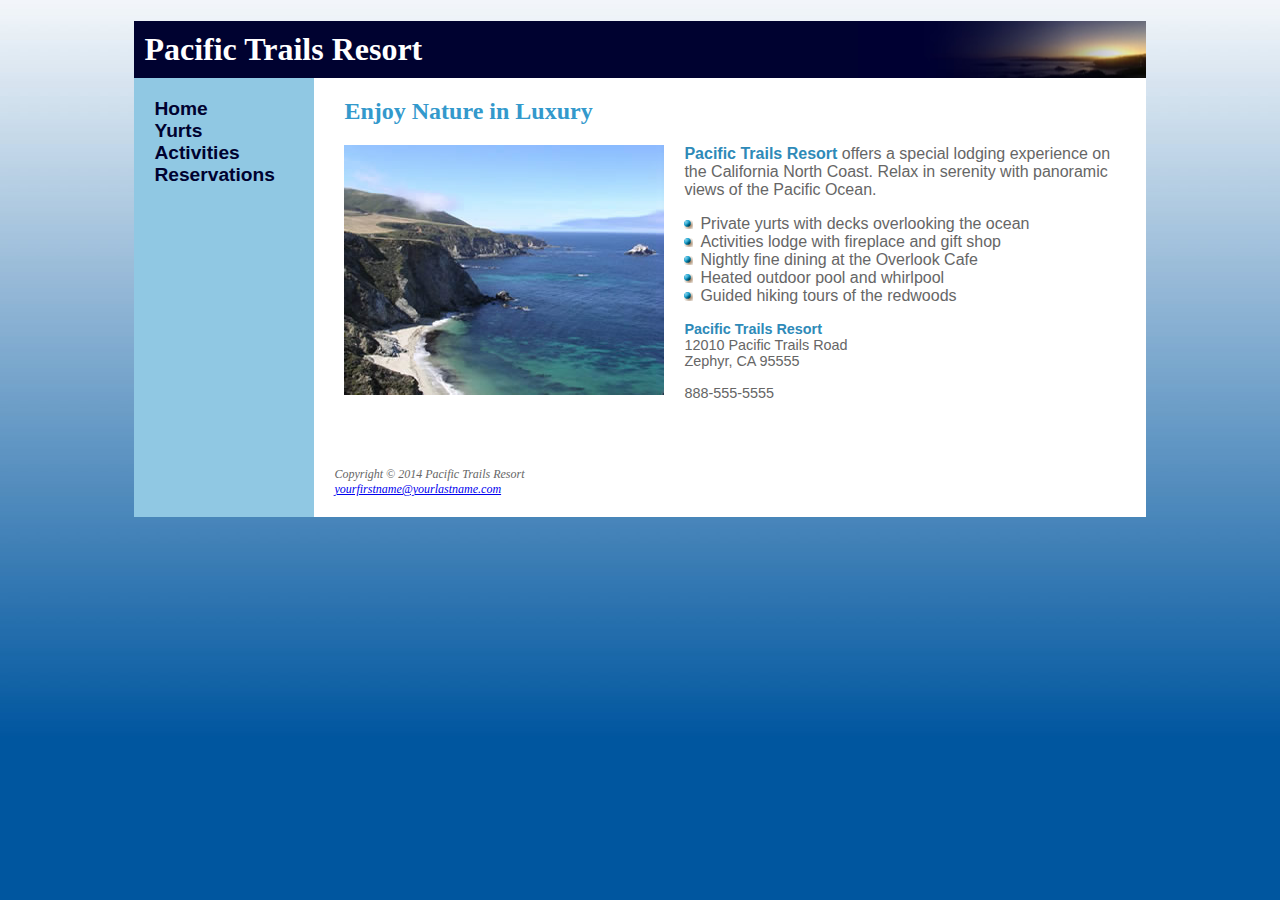
<file: ~pson/hw3/index.html>
<!DOCTYPE html>
<html lang="en">
<head>
    <title>Pacific Trails Resort</title>
    <meta charset="utf-8">
    <link href="pacific.css" rel="stylesheet">
    <meta name="viewport" content="width=device-width, initial-scale=1.0">
    <!--[if lt IE 9]>
   <script src="http://html5shim.googlecode.com/svn/trunk/html5.js"> </script>   <![endif]-->
</head>
<body>
    <div id="wrapper">
        <header>
            <h1>Pacific Trails Resort</h1>
        </header>
        <nav>
            <ul>
                <li><a href="index.html">Home</a>
                </li>
                <li><a href="yurts.html">Yurts</a>
                </li>
                <li><a href="activities.html">Activities</a>
                </li>
                <li><a href="reservations.html">Reservations</a>
            </ul>
        </nav>
        <div id="content">
            <h2>Enjoy Nature in Luxury</h2>
            <img src="coast.jpg" alt="Pacific Coast">
            <p><span class="resort">Pacific Trails Resort</span> offers a special lodging experience on the California North Coast. Relax in serenity with panoramic views of the Pacific Ocean.</p>
            <ul>
                <li>Private yurts with decks overlooking the ocean</li>
                <li>Activities lodge with fireplace and gift shop</li>
                <li>Nightly fine dining at the Overlook Cafe</li>
                <li>Heated outdoor pool and whirlpool</li>
                <li>Guided hiking tours of the redwoods</li>
            </ul>
            <div id="contact">
                <span class="resort">Pacific Trails Resort</span>
                <br> 12010 Pacific Trails Road
                <br> Zephyr, CA 95555
                <br>
                <br> 888-555-5555
                <br>
                <br>
            </div>
        </div>
        <footer>
            Copyright &copy; 2014 Pacific Trails Resort
            <br>
            <a href="mailto:yourfirstname@yourlastname.com">yourfirstname@yourlastname.com</a>
        </footer>
    </div>
</body>

</html>
</file>
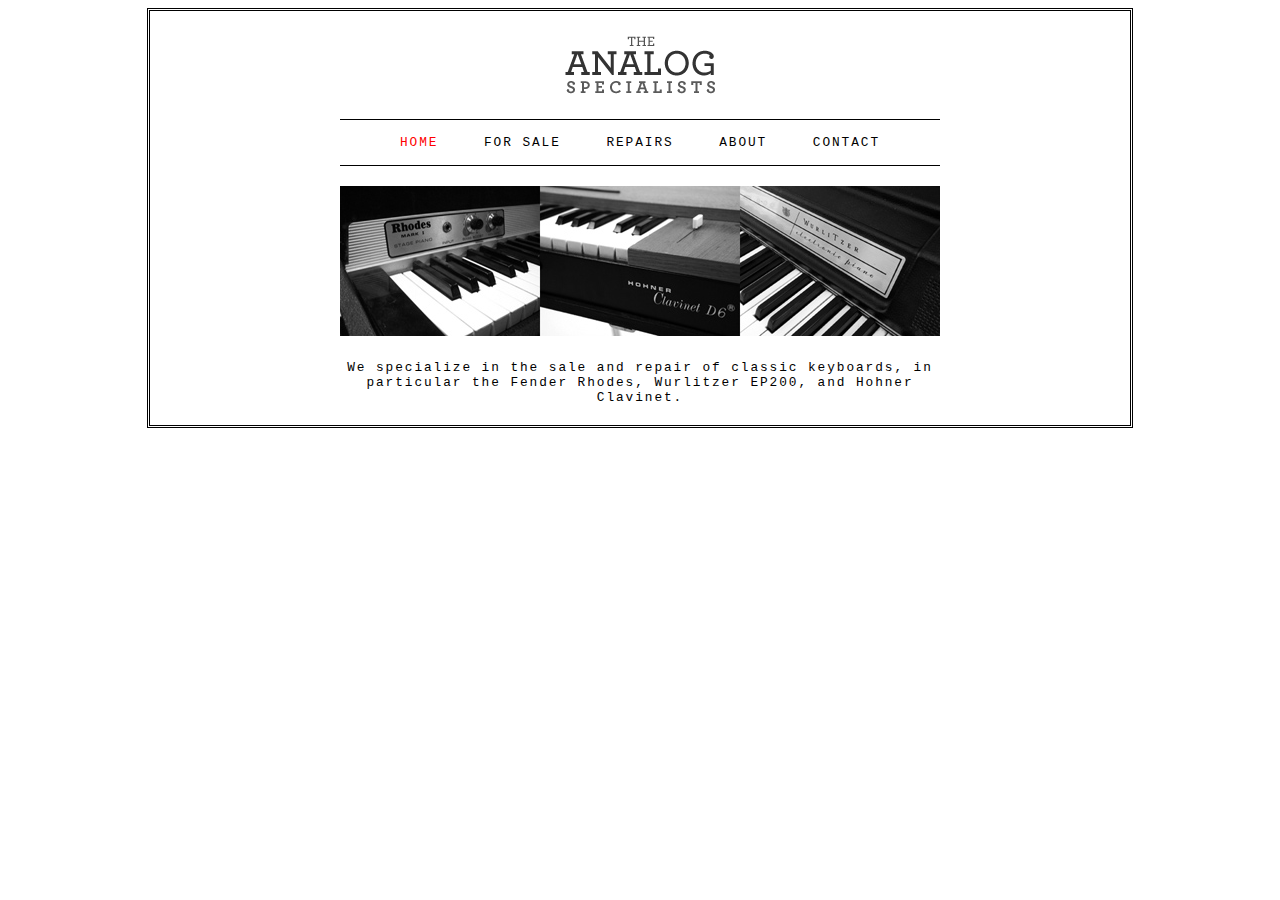
<file: ~pson/inclass-2/index.html>
<!DOCTYPE html>
<html>
	<head>
		<title>Boxes</title>
		<link rel="stylesheet" href="style.css">
	<body>
		<div id="page">
			<div id="logo">
				<img src="images/logo.gif" alt="The Analog Specialists" />
			</div>
			<ul id="navigation">
				<li><a href="#" class="on">Home</a></li>
				<li><a href="#">For Sale</a></li>
				<li><a href="#">Repairs</a></li>
				<li><a href="#">About</a></li>
				<li><a href="#">Contact</a></li>
			</ul>
			<p>
				<img src="images/keys.jpg" alt="Fender Rhodes, Hohner Clavinet, and Wurlitzer EP200" />
			</p>
			<p>
				We specialize in the sale and repair of classic keyboards, in particular the Fender Rhodes, Wurlitzer EP200, and Hohner Clavinet.
			</p>
		</div>
	</body>
</html>
</file>
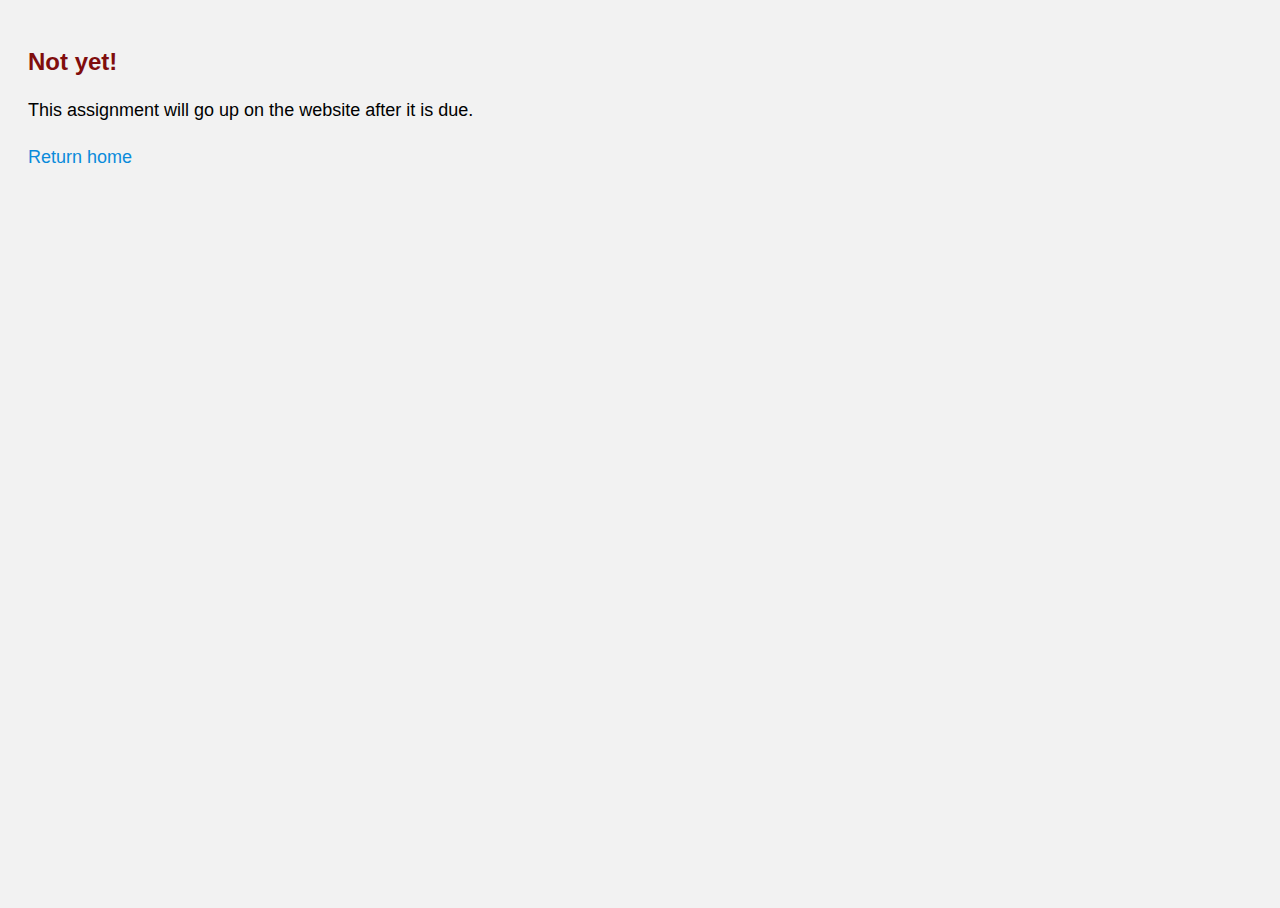
<file: ~pson/not-yet/index.html>
<!DOCTYPE html>
<html lang="en">
    <head>
        <meta charset="UTF-8">
        <title>Patience!</title>
        <link rel="shortcut icon" href="/~pson/WEB-INF/images/favicon.ico">
        <link rel="stylesheet" href="/~pson/WEB-INF/css/main-style.css">
    </head>
    <body>
        <div style="padding: 20px;">
            <h2>Not yet!</h2>
            <p>This assignment will go up on the website after it is due.</p>
            <p><a href="/~pson/">Return home</a></p>
        </div>
    </body>
</html>
</file>
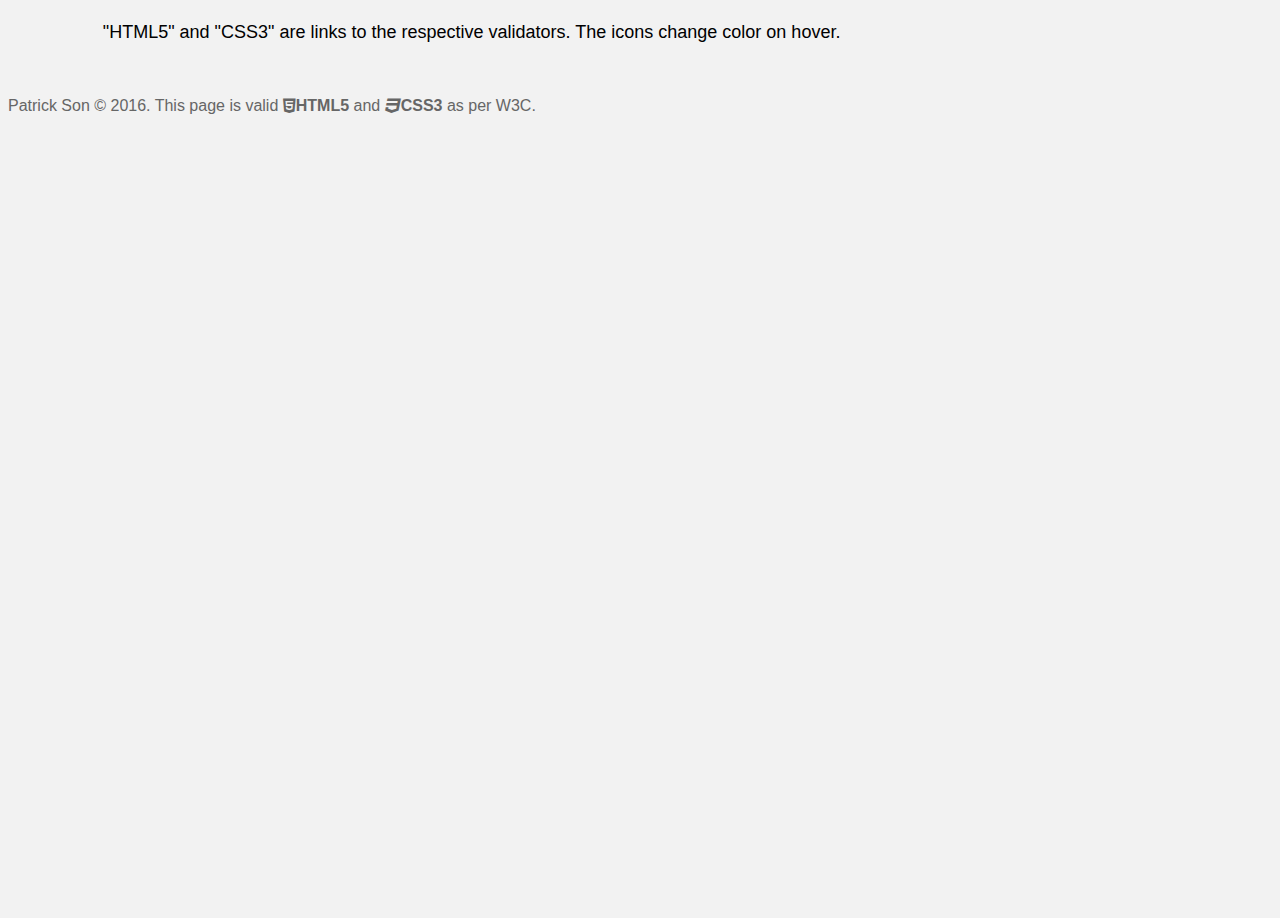
<file: ~pson/ex/footer-example.html>
<!DOCTYPE html>
<html lang="en">
    <head>
        <meta charset="UTF-8">
        <title>Patrick Son at cs.uml.edu</title>
        <link rel="shortcut icon" href="/~pson/lib/images/favicon.ico">
        <link rel="stylesheet" href="https://maxcdn.bootstrapcdn.com/font-awesome/4.6.3/css/font-awesome.min.css">
        <link rel="stylesheet" href="/~pson/WEB-INF/css/main-style.css">
    </head>
    <body>
        <p style="margin-left: 7.5%">"HTML5" and "CSS3" are links to the respective validators. The icons change color on hover.</p>
        <footer>
            Patrick Son &copy; 2016. This page is valid <a href="https://validator.w3.org/nu/?doc=http%3A%2F%2Fweblab.cs.uml.edu%2F~pson%2F" target="_blank"><i class="fa fa-html5"></i>HTML5</a> 
            and <a href="http://jigsaw.w3.org/css-validator/validator?uri=http%3A%2F%2Fweblab.cs.uml.edu%2F~pson%2FWEB-INF%2Fcss%2Fmain-style.css&profile=css3&usermedium=all&warning=1&vextwarning=&lang=en" target="_blank"><i class="fa fa-css3"></i>CSS3</a> as per W3C.
        </footer>
    </body>
</html>
</file>
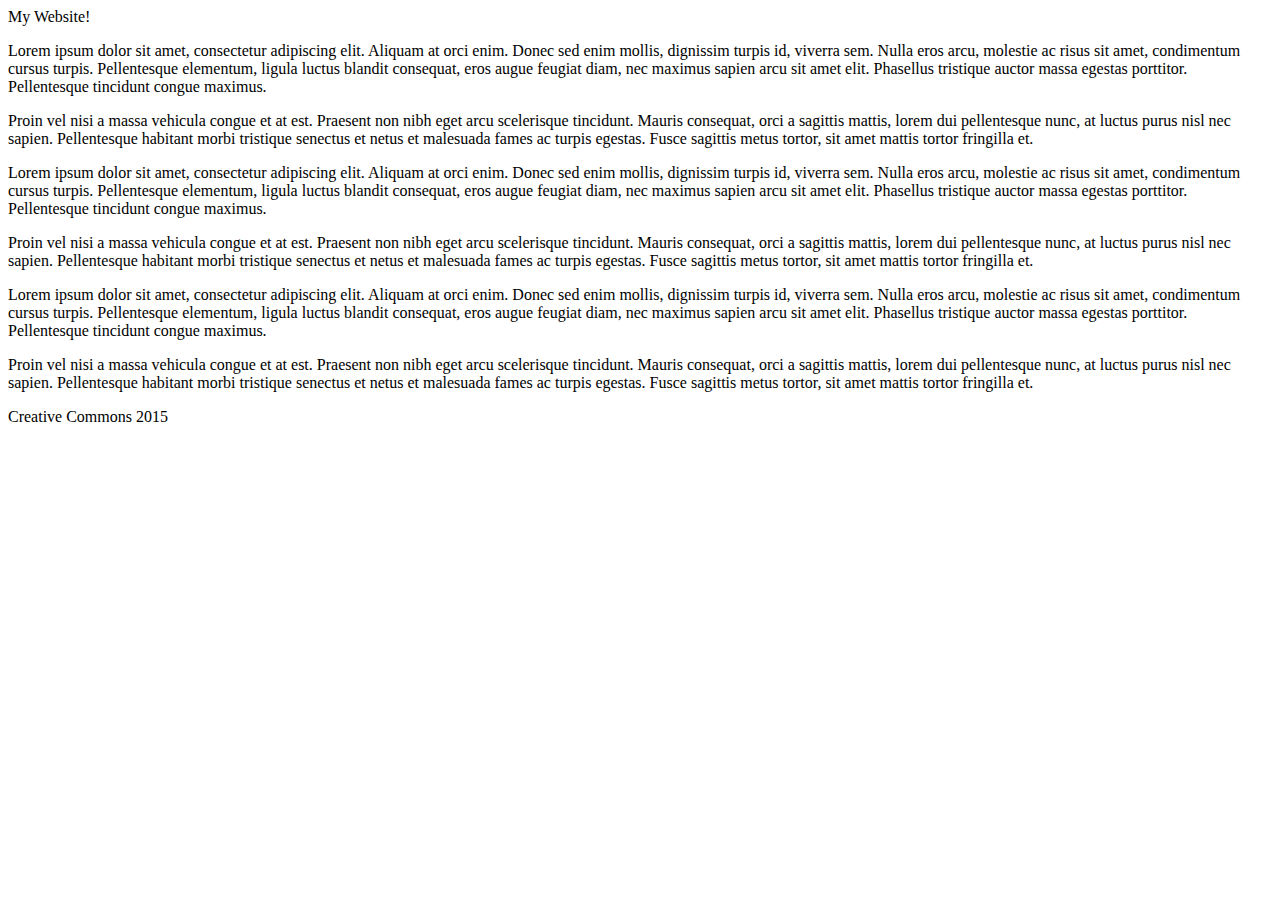
<file: ~pson/inclass-1/ic1-no-css.html>
<!doctype html>
<html>
<head>
    <style type="text/css">

    </style>
</head>
<body>
    <header>
        My Website!
    </header>
    <div>
        <article>
            <p>
            Lorem ipsum dolor sit amet, consectetur adipiscing elit. Aliquam at orci enim. Donec sed enim mollis, dignissim turpis id, viverra sem. Nulla eros arcu, molestie ac risus sit amet, condimentum cursus turpis. Pellentesque elementum, ligula luctus blandit consequat, eros augue feugiat diam, nec maximus sapien arcu sit amet elit. Phasellus tristique auctor massa egestas porttitor. Pellentesque tincidunt congue maximus.
            </p>
            <p>
            Proin vel nisi a massa vehicula congue et at est. Praesent non nibh eget arcu scelerisque tincidunt. Mauris consequat, orci a sagittis mattis, lorem dui pellentesque nunc, at luctus purus nisl nec sapien. Pellentesque habitant morbi tristique senectus et netus et malesuada fames ac turpis egestas. Fusce sagittis metus tortor, sit amet mattis tortor fringilla et.
            </p>
        </article>
        <article>
            <p>
            Lorem ipsum dolor sit amet, consectetur adipiscing elit. Aliquam at orci enim. Donec sed enim mollis, dignissim turpis id, viverra sem. Nulla eros arcu, molestie ac risus sit amet, condimentum cursus turpis. Pellentesque elementum, ligula luctus blandit consequat, eros augue feugiat diam, nec maximus sapien arcu sit amet elit. Phasellus tristique auctor massa egestas porttitor. Pellentesque tincidunt congue maximus.
            </p>
            <p>
            Proin vel nisi a massa vehicula congue et at est. Praesent non nibh eget arcu scelerisque tincidunt. Mauris consequat, orci a sagittis mattis, lorem dui pellentesque nunc, at luctus purus nisl nec sapien. Pellentesque habitant morbi tristique senectus et netus et malesuada fames ac turpis egestas. Fusce sagittis metus tortor, sit amet mattis tortor fringilla et.
            </p>
        </article>
        <article>
            <p>
            Lorem ipsum dolor sit amet, consectetur adipiscing elit. Aliquam at orci enim. Donec sed enim mollis, dignissim turpis id, viverra sem. Nulla eros arcu, molestie ac risus sit amet, condimentum cursus turpis. Pellentesque elementum, ligula luctus blandit consequat, eros augue feugiat diam, nec maximus sapien arcu sit amet elit. Phasellus tristique auctor massa egestas porttitor. Pellentesque tincidunt congue maximus.
            </p>
            <p>
            Proin vel nisi a massa vehicula congue et at est. Praesent non nibh eget arcu scelerisque tincidunt. Mauris consequat, orci a sagittis mattis, lorem dui pellentesque nunc, at luctus purus nisl nec sapien. Pellentesque habitant morbi tristique senectus et netus et malesuada fames ac turpis egestas. Fusce sagittis metus tortor, sit amet mattis tortor fringilla et.
            </p>
        </article>
    </div>
    <footer>
        Creative Commons 2015
    </footer>
</body>
</html>
</file>
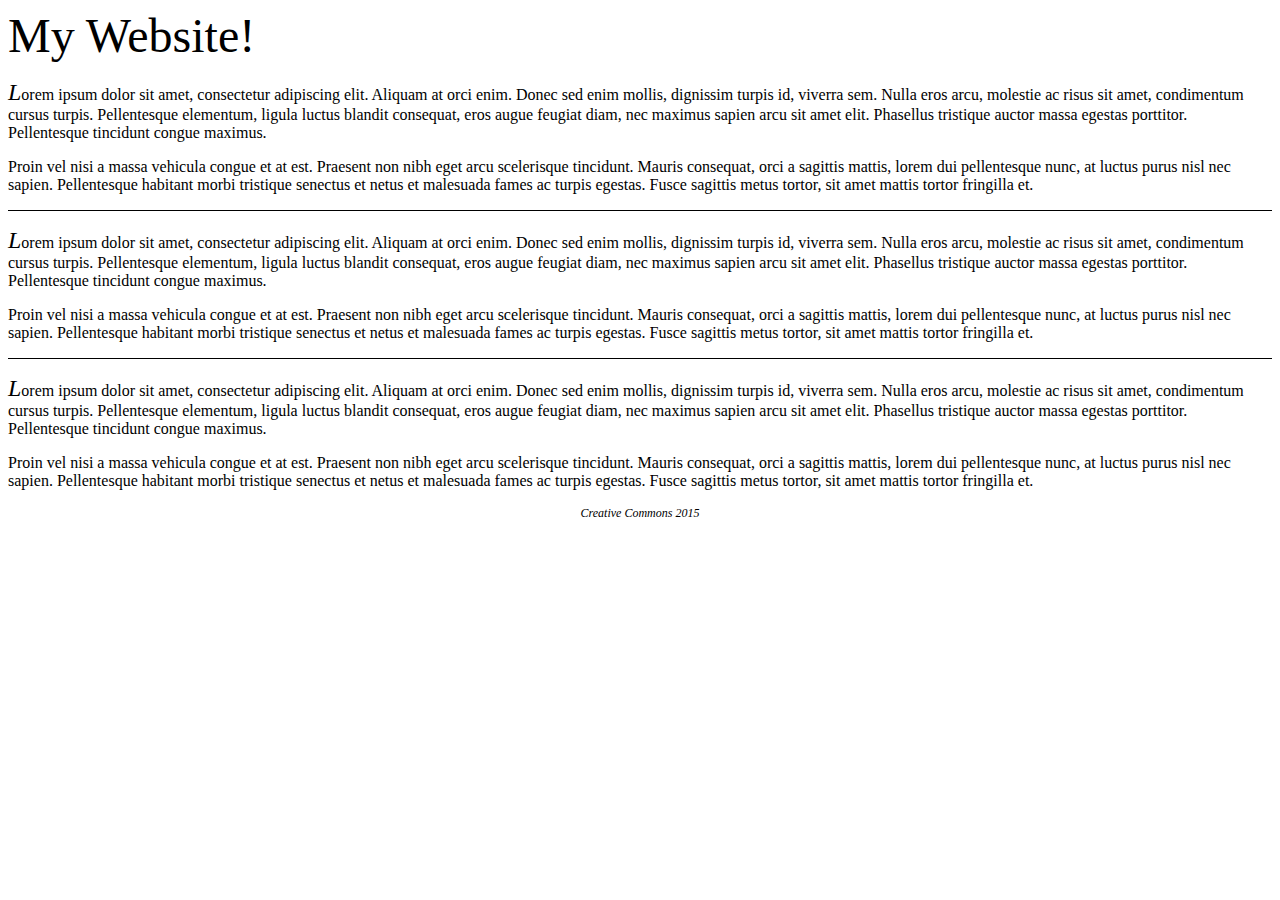
<file: ~pson/inclass-1/lorem-ipsum.html>
<!doctype html>
<html>
<head>
    <style type="text/css">
        header {
            font-size: 48px;
        }

        article:not(:last-child) {
            border-bottom: solid 1px black;
        }

        p:first-child::first-letter {
            font-style: italic;
            font-size: 1.5em;
        }
        
        footer {
            text-align: center;
            font-style: italic;
            font-size: .75em;
        }
    </style>
</head>
<body>
    <header>
        My Website!
    </header>
    <div>
        <article>
            <p>
            Lorem ipsum dolor sit amet, consectetur adipiscing elit. Aliquam at orci enim. Donec sed enim mollis, dignissim turpis id, viverra sem. Nulla eros arcu, molestie ac risus sit amet, condimentum cursus turpis. Pellentesque elementum, ligula luctus blandit consequat, eros augue feugiat diam, nec maximus sapien arcu sit amet elit. Phasellus tristique auctor massa egestas porttitor. Pellentesque tincidunt congue maximus.
            </p>
            <p>
            Proin vel nisi a massa vehicula congue et at est. Praesent non nibh eget arcu scelerisque tincidunt. Mauris consequat, orci a sagittis mattis, lorem dui pellentesque nunc, at luctus purus nisl nec sapien. Pellentesque habitant morbi tristique senectus et netus et malesuada fames ac turpis egestas. Fusce sagittis metus tortor, sit amet mattis tortor fringilla et.
            </p>
        </article>
        <article>
            <p>
            Lorem ipsum dolor sit amet, consectetur adipiscing elit. Aliquam at orci enim. Donec sed enim mollis, dignissim turpis id, viverra sem. Nulla eros arcu, molestie ac risus sit amet, condimentum cursus turpis. Pellentesque elementum, ligula luctus blandit consequat, eros augue feugiat diam, nec maximus sapien arcu sit amet elit. Phasellus tristique auctor massa egestas porttitor. Pellentesque tincidunt congue maximus.
            </p>
            <p>
            Proin vel nisi a massa vehicula congue et at est. Praesent non nibh eget arcu scelerisque tincidunt. Mauris consequat, orci a sagittis mattis, lorem dui pellentesque nunc, at luctus purus nisl nec sapien. Pellentesque habitant morbi tristique senectus et netus et malesuada fames ac turpis egestas. Fusce sagittis metus tortor, sit amet mattis tortor fringilla et.
            </p>
        </article>
        <article>
            <p>
            Lorem ipsum dolor sit amet, consectetur adipiscing elit. Aliquam at orci enim. Donec sed enim mollis, dignissim turpis id, viverra sem. Nulla eros arcu, molestie ac risus sit amet, condimentum cursus turpis. Pellentesque elementum, ligula luctus blandit consequat, eros augue feugiat diam, nec maximus sapien arcu sit amet elit. Phasellus tristique auctor massa egestas porttitor. Pellentesque tincidunt congue maximus.
            </p>
            <p>
            Proin vel nisi a massa vehicula congue et at est. Praesent non nibh eget arcu scelerisque tincidunt. Mauris consequat, orci a sagittis mattis, lorem dui pellentesque nunc, at luctus purus nisl nec sapien. Pellentesque habitant morbi tristique senectus et netus et malesuada fames ac turpis egestas. Fusce sagittis metus tortor, sit amet mattis tortor fringilla et.
            </p>
        </article>
    </div>
    <footer>
        Creative Commons 2015
    </footer>
</body>
</html>
</file>
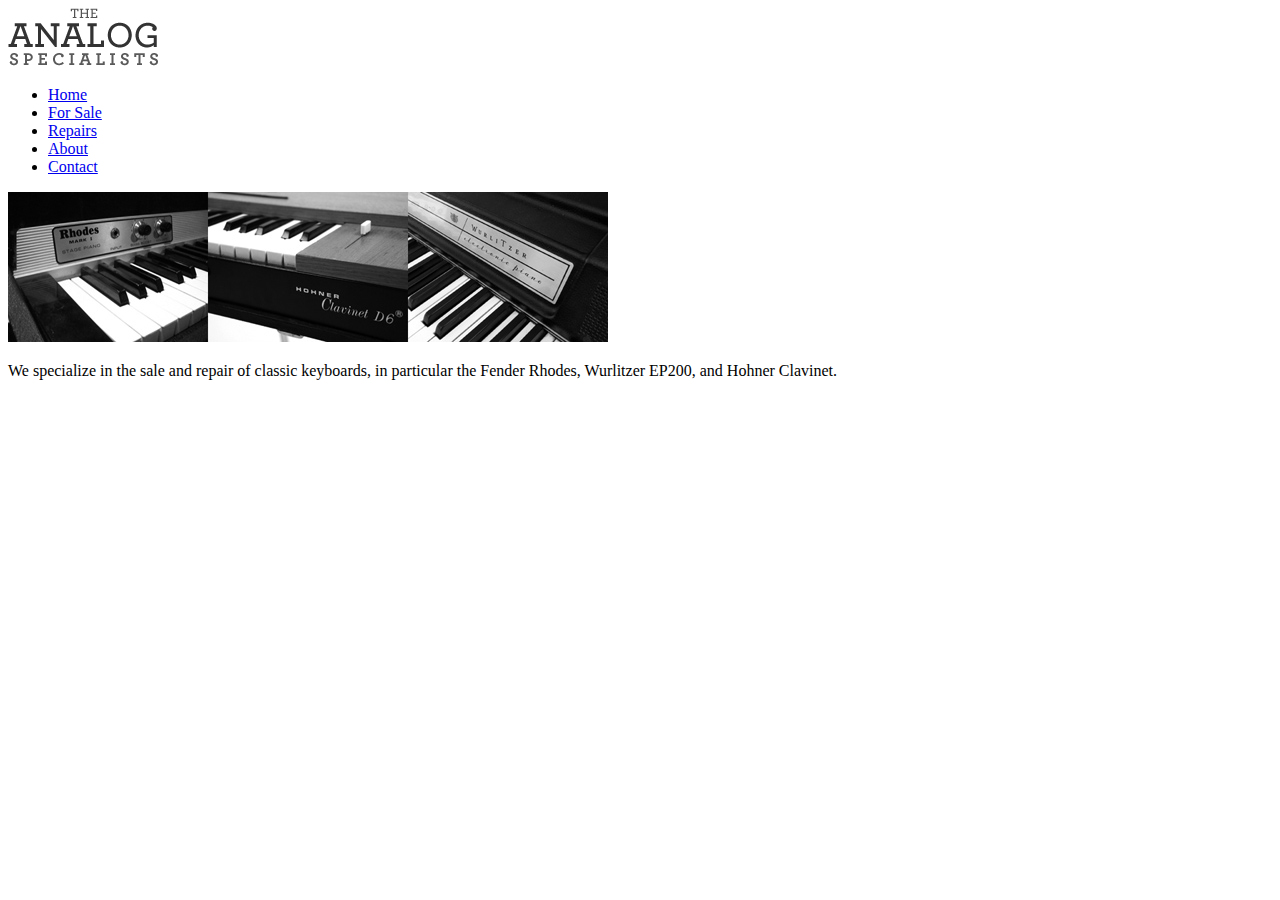
<file: ~pson/inclass-2/no-css.html>
<!DOCTYPE html>
<html>
	<head>
		<title>Boxes</title>
	<body>
		<div id="page">
			<div id="logo">
				<img src="images/logo.gif" alt="The Analog Specialists" />
			</div>
			<ul id="navigation">
				<li><a href="#" class="on">Home</a></li>
				<li><a href="#">For Sale</a></li>
				<li><a href="#">Repairs</a></li>
				<li><a href="#">About</a></li>
				<li><a href="#">Contact</a></li>
			</ul>
			<p>
				<img src="images/keys.jpg" alt="Fender Rhodes, Hohner Clavinet, and Wurlitzer EP200" />
			</p>
			<p>
				We specialize in the sale and repair of classic keyboards, in particular the Fender Rhodes, Wurlitzer EP200, and Hohner Clavinet.
			</p>
		</div>
	</body>
</html>
</file>
<file: ~pson/hw3/pacific.css>
/*  Patrick Son
    Patrick_Son@student.uml.edu
    University of Massachusetts, Lowell
    COMP 4610-201
    September 15, 2016
    Style sheet for Homework 3
*/

header, hgroup, nav, footer, figure, figcaption, aside, section, article {
	display: block;
}

#wrapper {
	width: 80%;
	min-width: 600px;
	margin: auto;
	background-color: #90C8E3;
}

/*** My styles ***/

/* Header Styles */

header {
	background-image: url("sunset.jpg");
	background-repeat: no-repeat;
	background-position: right;
	background-color: #000230;
}

header h1 {
	color: white;
}

/* Nav styles */

nav {
	background-color: #90C8E3;
	float: left;
	width: 180px;
	height: 100%;
	overflow: auto;
}

nav ul {
	list-style-type: none;
	padding-left: 20px;
}

nav a {
	text-decoration: none;
	font-weight: bold;
}

nav a:link {
	color: #000230;
}

/* Content styles */

#content {
	overflow: hidden;
	background-color: white;
	padding: 0 20px 30px 30px;
}

#content img {
	float: left;
	margin-right: 20px;
}

#content li {
	list-style-image: url("marker.gif");
	list-style-position: inside;
}

.resort {
	font-weight: bold;
	color: #2e8ab8;
}

/* Footer styles */

footer {
	background-color: white;
	padding: 20px;
	margin-left: 180px;
	font-style: italic;
	font-size: .75em;
}

/*** Pre-existing styles styles ***/

body {
	background-image: url("ptrbackground.jpg");
	background-repeat: repeat-x;
	background-color: #00569f;
	color: #666666;
	font-family: Arial, Helvetica, sans-serif;
}

nav ul {
	font-size: 1.2em;
}
nav a:visited {
	color: #344873;
}
nav a:hover {
	color: #FFFFFF;
}
h1 {
	margin-bottom: 0;
	padding: 10px;
}
h2 {
	color: #3399CC;
}
h1,
h2 {
	font-family: Georgia, "Times New Roman", serif;
}
#contact {
	font-size: 90%;
}
dt {
	color: #000033;
}
footer {
	font-family: Georgia, "Times New Roman", serif;
}
</file>
<file: ~pson/inclass-2/style.css>
body {
  font-size: 80%;
  font-family: "Courier New", Courier, monospace;
  letter-spacing: 0.15em;
  background-color: white;
}

#page {
  min-width: 720px;
  max-width: 940px;
  margin: auto;
  border: 3px double black;
  padding: 20px;
}

#logo img {
  display: block;
  margin: auto;
}

#logo {
  margin-bottom: 25px;
  margin-top: 5px;
}

img {
  margin: 20px 0px;
}

#navigation {
  text-align: center;
  display: block;
  margin: auto;
  border-width: 1px 0px;
  border-color: black;
  border-style: solid;
  padding: 15px;
  width: 570px;
}

#navigation li {
  display: inline;
}

a {
  padding: 6px 18px 5px 18px;
  text-decoration: none;
  color: black;
  text-transform: uppercase;
}

a:hover {
  color: red;
}

a.on {
  color: red;
}

p {
  width: 600px;
  margin: auto;
  text-align: center;
}
</file>
<file: ~pson/WEB-INF/css/main-style.css>
/*** General styles ***/
/* styles that don't apply to a specific section */

body {
    background-color: #f2f2f2;
    font-family: Arial, Helvetica, sans-serif;
}

p {
    font-size: 18px;
    line-height: 160%;
}

a:link {
	color: #0a8bdb;
	text-decoration: none ;
}

a:visited {
	color: #6d3a98 ;
	text-decoration: none ;
}

a:hover {
	text-decoration: underline ;
}

h2 {
    color: #800D0D;
    font-weight: bold;
}

/* Some flex settings below. */
/* explicit 100% height for body/html */
html, body {
    height: 100%;
}

/* wrapper around all content for flexbox */
#wrapper {
    display: flex;
    flex-direction: column;
    min-height: 100%;
}

/* main content grows to fill as much space as possible,
   keeping the footer at the bottom edge of the window. */
#main-content {
    flex: 1;
}


/*** Navbar styles ***/
/* Formerly "Header styles" */

nav {
    color: white;
    background-color: #ff4d4d;
}

.navbar {
    border-radius: 0;
}

h1 {
    font-weight: bold;
    display: inline;
    vertical-align: middle;
    font-size: 4em;
    color: white;
}

#header-portrait {
    width: 100px;
    border-radius: 100%;
    margin: 10px 0;
}

nav a:hover {
    text-decoration: none;
}

/*** Project Index styles ***/

.jumbotron {
    background-color: #ddd;
    overflow: hidden;
    padding-top: 0;
}

.jumbo-inactive {
    display: none;
}

.project-item:nth-child(even) {
    background-color: white;
}

.project-item:nth-child(odd) {
    background-color: #e6e6e6;
}

.project-item:first-child {
    border-top-right-radius: 10px;
}

.project-item:last-child {
    border-bottom-right-radius: 10px;
}

.project-item h3 {
    margin: 0;
}

.project-item {
    padding: 5px;
    font-size: 1.2em;
    font-weight: bold;
    cursor: pointer;
}

.project-item:hover {
    border: 2px inset #ff4d4d;
    padding: 3px;
}

.project-item:hover .p-icon {
    color: #ff4d4d
}

.p-icon {
    /*display: block;*/
    float: right;
    margin-right: 5px;
}

.project-info {
    display: none;
}

.project-info-title {
    display: inline-block;
}

/*** Styles for footer ***/

footer {
    width: 75%;
    margin: 50px 0 20px;
    color: #666;
    font-size: 16px;
}

footer a:link {
    text-decoration: none;
    font-weight: bold;
    color: inherit;
}

footer a:visited {
    color: inherit;
}

footer a:hover {
    text-decoration: underline;
}

/* change the color of the HTML5/CSS3 icons on hover just for fun */
footer a:hover .fa-html5 {
    color: #F16529;
    transition: color .3s ease-in;
}

footer a:hover .fa-css3 {
    color: #1C88C7;
    transition: color .3s ease-in;
}
</file>
